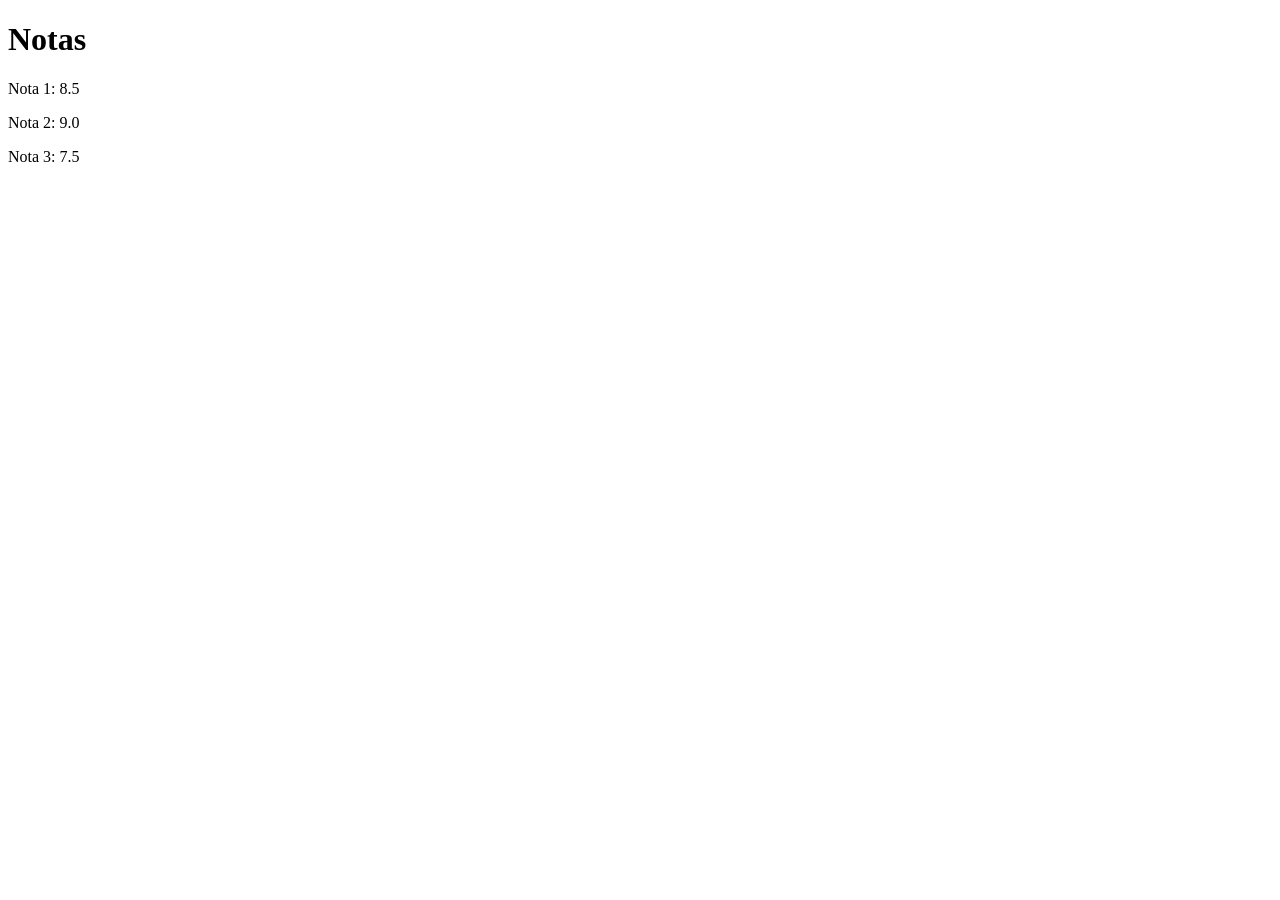
<file: NOTAS-1/index.html>
<!DOCTYPE html>
<html lang="en">
<head>
    <meta charset="UTF-8">
    <meta name="viewport" content="width=device-width, initial-scale=1.0">
    <title>Document</title>
</head>
<body>
    <h1>Notas</h1>
    <p>Nota 1: 8.5</p>
    <p>Nota 2: 9.0</p>
    <p>Nota 3: 7.5</p>
</body>
</html>
</file>
